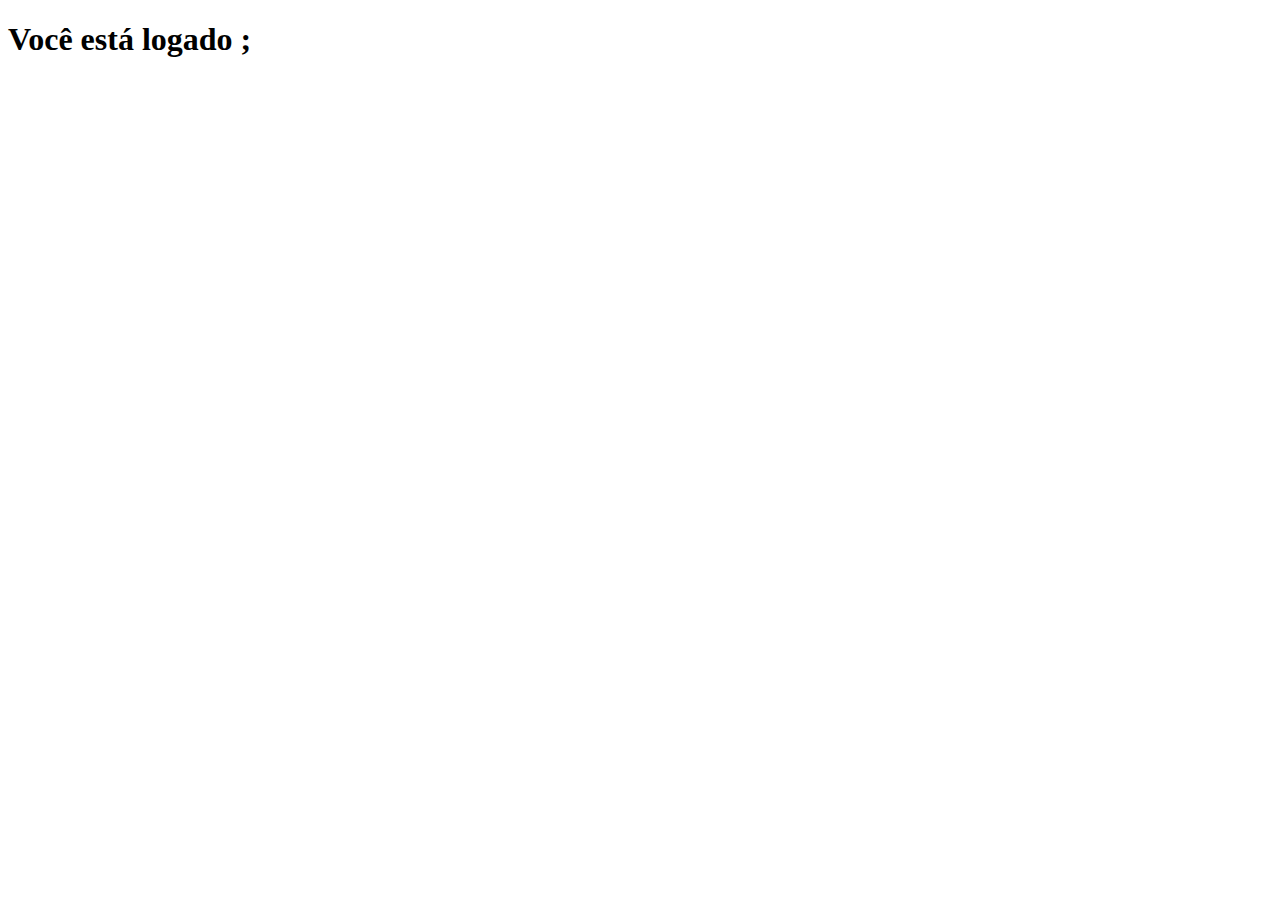
<file: att_login/prox.html>
<!DOCTYPE html>
<html lang="en">
<head>
    <meta charset="UTF-8">
    <meta name="viewport" content="width=device-width, initial-scale=1.0">
    <title>Document</title>
</head>
<body>
    <div class="logado">
        <h1>Você está logado ;</h1>
</body>
</html>
</file>
